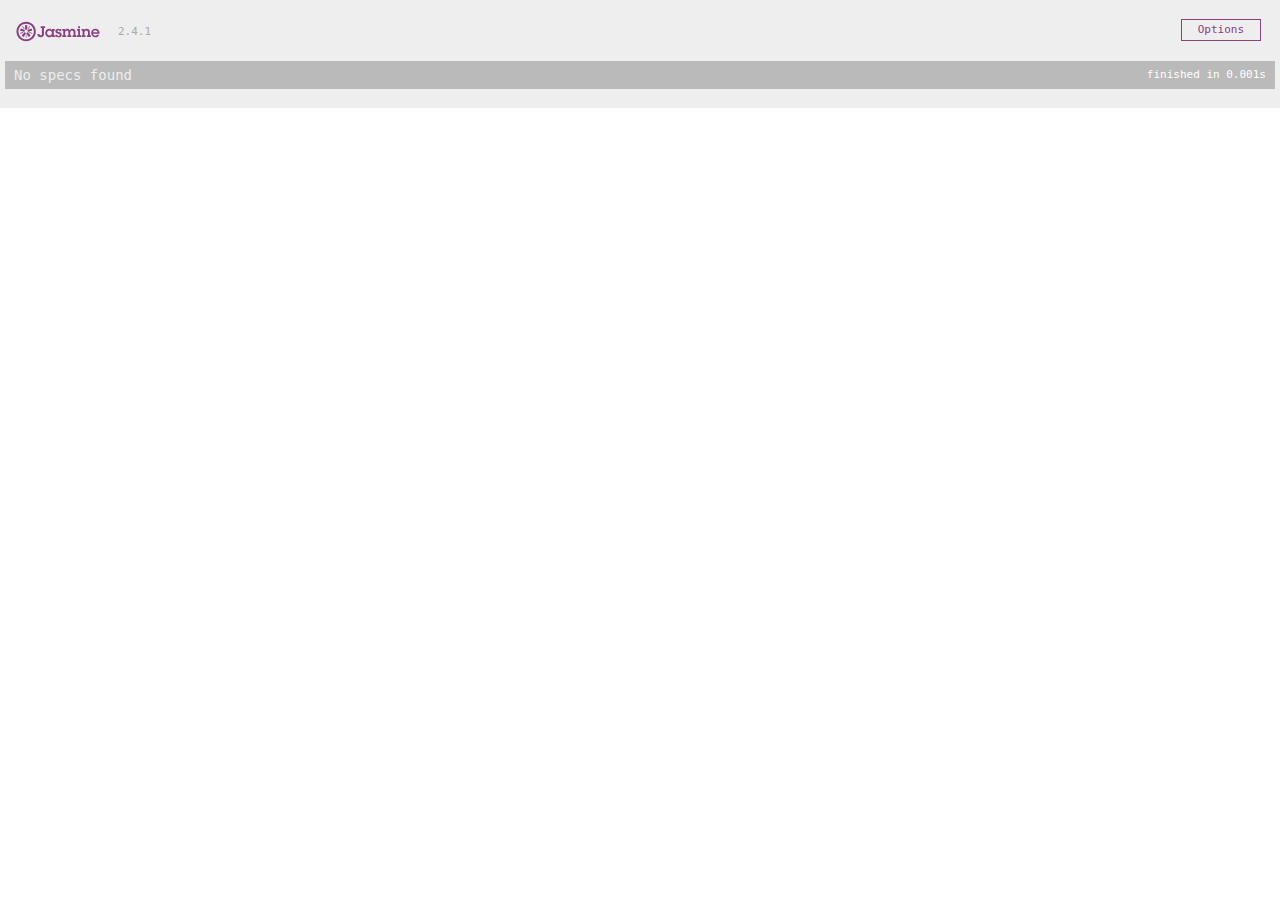
<file: tests/test.html>
<!DOCTYPE html>
<html lang="en">
<head>
    <meta charset="UTF-8">
    <title>Testing Bus Stop Service Application</title>
    <link rel="shortcut icon" type="image/png" href="../app/assets/libs/jasmine/jasmine_favicon.png">
    <link rel="stylesheet" type="text/css" href="../app/assets/libs/jasmine/jasmine.css">

    <script type="text/javascript" src="../app/assets/libs/jasmine/jasmine.js"></script>
    <script type="text/javascript" src="../app/assets/libs/jasmine/jasmine-html.js"></script>
    <script type="text/javascript" src="../app/assets/libs/jasmine/boot.js"></script>
</head>
<body>

</body>
</html>
</file>
<file: app/assets/libs/jasmine/jasmine.css>
body { overflow-y: scroll; }

.jasmine_html-reporter { background-color: #eee; padding: 5px; margin: -8px; font-size: 11px; font-family: Monaco, "Lucida Console", monospace; line-height: 14px; color: #333; }
.jasmine_html-reporter a { text-decoration: none; }
.jasmine_html-reporter a:hover { text-decoration: underline; }
.jasmine_html-reporter p, .jasmine_html-reporter h1, .jasmine_html-reporter h2, .jasmine_html-reporter h3, .jasmine_html-reporter h4, .jasmine_html-reporter h5, .jasmine_html-reporter h6 { margin: 0; line-height: 14px; }
.jasmine_html-reporter .jasmine-banner, .jasmine_html-reporter .jasmine-symbol-summary, .jasmine_html-reporter .jasmine-summary, .jasmine_html-reporter .jasmine-result-message, .jasmine_html-reporter .jasmine-spec .jasmine-description, .jasmine_html-reporter .jasmine-spec-detail .jasmine-description, .jasmine_html-reporter .jasmine-alert .jasmine-bar, .jasmine_html-reporter .jasmine-stack-trace { padding-left: 9px; padding-right: 9px; }
.jasmine_html-reporter .jasmine-banner { position: relative; }
.jasmine_html-reporter .jasmine-banner .jasmine-title { background: url('[data-uri]') no-repeat; background: url('[data-uri]') no-repeat, none; -moz-background-size: 100%; -o-background-size: 100%; -webkit-background-size: 100%; background-size: 100%; display: block; float: left; width: 90px; height: 25px; }
.jasmine_html-reporter .jasmine-banner .jasmine-version { margin-left: 14px; position: relative; top: 6px; }
.jasmine_html-reporter #jasmine_content { position: fixed; right: 100%; }
.jasmine_html-reporter .jasmine-version { color: #aaa; }
.jasmine_html-reporter .jasmine-banner { margin-top: 14px; }
.jasmine_html-reporter .jasmine-duration { color: #fff; float: right; line-height: 28px; padding-right: 9px; }
.jasmine_html-reporter .jasmine-symbol-summary { overflow: hidden; *zoom: 1; margin: 14px 0; }
.jasmine_html-reporter .jasmine-symbol-summary li { display: inline-block; height: 10px; width: 14px; font-size: 16px; }
.jasmine_html-reporter .jasmine-symbol-summary li.jasmine-passed { font-size: 14px; }
.jasmine_html-reporter .jasmine-symbol-summary li.jasmine-passed:before { color: #007069; content: "\02022"; }
.jasmine_html-reporter .jasmine-symbol-summary li.jasmine-failed { line-height: 9px; }
.jasmine_html-reporter .jasmine-symbol-summary li.jasmine-failed:before { color: #ca3a11; content: "\d7"; font-weight: bold; margin-left: -1px; }
.jasmine_html-reporter .jasmine-symbol-summary li.jasmine-disabled { font-size: 14px; }
.jasmine_html-reporter .jasmine-symbol-summary li.jasmine-disabled:before { color: #bababa; content: "\02022"; }
.jasmine_html-reporter .jasmine-symbol-summary li.jasmine-pending { line-height: 17px; }
.jasmine_html-reporter .jasmine-symbol-summary li.jasmine-pending:before { color: #ba9d37; content: "*"; }
.jasmine_html-reporter .jasmine-symbol-summary li.jasmine-empty { font-size: 14px; }
.jasmine_html-reporter .jasmine-symbol-summary li.jasmine-empty:before { color: #ba9d37; content: "\02022"; }
.jasmine_html-reporter .jasmine-run-options { float: right; margin-right: 5px; border: 1px solid #8a4182; color: #8a4182; position: relative; line-height: 20px; }
.jasmine_html-reporter .jasmine-run-options .jasmine-trigger { cursor: pointer; padding: 8px 16px; }
.jasmine_html-reporter .jasmine-run-options .jasmine-payload { position: absolute; display: none; right: -1px; border: 1px solid #8a4182; background-color: #eee; white-space: nowrap; padding: 4px 8px; }
.jasmine_html-reporter .jasmine-run-options .jasmine-payload.jasmine-open { display: block; }
.jasmine_html-reporter .jasmine-bar { line-height: 28px; font-size: 14px; display: block; color: #eee; }
.jasmine_html-reporter .jasmine-bar.jasmine-failed { background-color: #ca3a11; }
.jasmine_html-reporter .jasmine-bar.jasmine-passed { background-color: #007069; }
.jasmine_html-reporter .jasmine-bar.jasmine-skipped { background-color: #bababa; }
.jasmine_html-reporter .jasmine-bar.jasmine-errored { background-color: #ca3a11; }
.jasmine_html-reporter .jasmine-bar.jasmine-menu { background-color: #fff; color: #aaa; }
.jasmine_html-reporter .jasmine-bar.jasmine-menu a { color: #333; }
.jasmine_html-reporter .jasmine-bar a { color: white; }
.jasmine_html-reporter.jasmine-spec-list .jasmine-bar.jasmine-menu.jasmine-failure-list, .jasmine_html-reporter.jasmine-spec-list .jasmine-results .jasmine-failures { display: none; }
.jasmine_html-reporter.jasmine-failure-list .jasmine-bar.jasmine-menu.jasmine-spec-list, .jasmine_html-reporter.jasmine-failure-list .jasmine-summary { display: none; }
.jasmine_html-reporter .jasmine-results { margin-top: 14px; }
.jasmine_html-reporter .jasmine-summary { margin-top: 14px; }
.jasmine_html-reporter .jasmine-summary ul { list-style-type: none; margin-left: 14px; padding-top: 0; padding-left: 0; }
.jasmine_html-reporter .jasmine-summary ul.jasmine-suite { margin-top: 7px; margin-bottom: 7px; }
.jasmine_html-reporter .jasmine-summary li.jasmine-passed a { color: #007069; }
.jasmine_html-reporter .jasmine-summary li.jasmine-failed a { color: #ca3a11; }
.jasmine_html-reporter .jasmine-summary li.jasmine-empty a { color: #ba9d37; }
.jasmine_html-reporter .jasmine-summary li.jasmine-pending a { color: #ba9d37; }
.jasmine_html-reporter .jasmine-summary li.jasmine-disabled a { color: #bababa; }
.jasmine_html-reporter .jasmine-description + .jasmine-suite { margin-top: 0; }
.jasmine_html-reporter .jasmine-suite { margin-top: 14px; }
.jasmine_html-reporter .jasmine-suite a { color: #333; }
.jasmine_html-reporter .jasmine-failures .jasmine-spec-detail { margin-bottom: 28px; }
.jasmine_html-reporter .jasmine-failures .jasmine-spec-detail .jasmine-description { background-color: #ca3a11; }
.jasmine_html-reporter .jasmine-failures .jasmine-spec-detail .jasmine-description a { color: white; }
.jasmine_html-reporter .jasmine-result-message { padding-top: 14px; color: #333; white-space: pre; }
.jasmine_html-reporter .jasmine-result-message span.jasmine-result { display: block; }
.jasmine_html-reporter .jasmine-stack-trace { margin: 5px 0 0 0; max-height: 224px; overflow: auto; line-height: 18px; color: #666; border: 1px solid #ddd; background: white; white-space: pre; }
</file>
